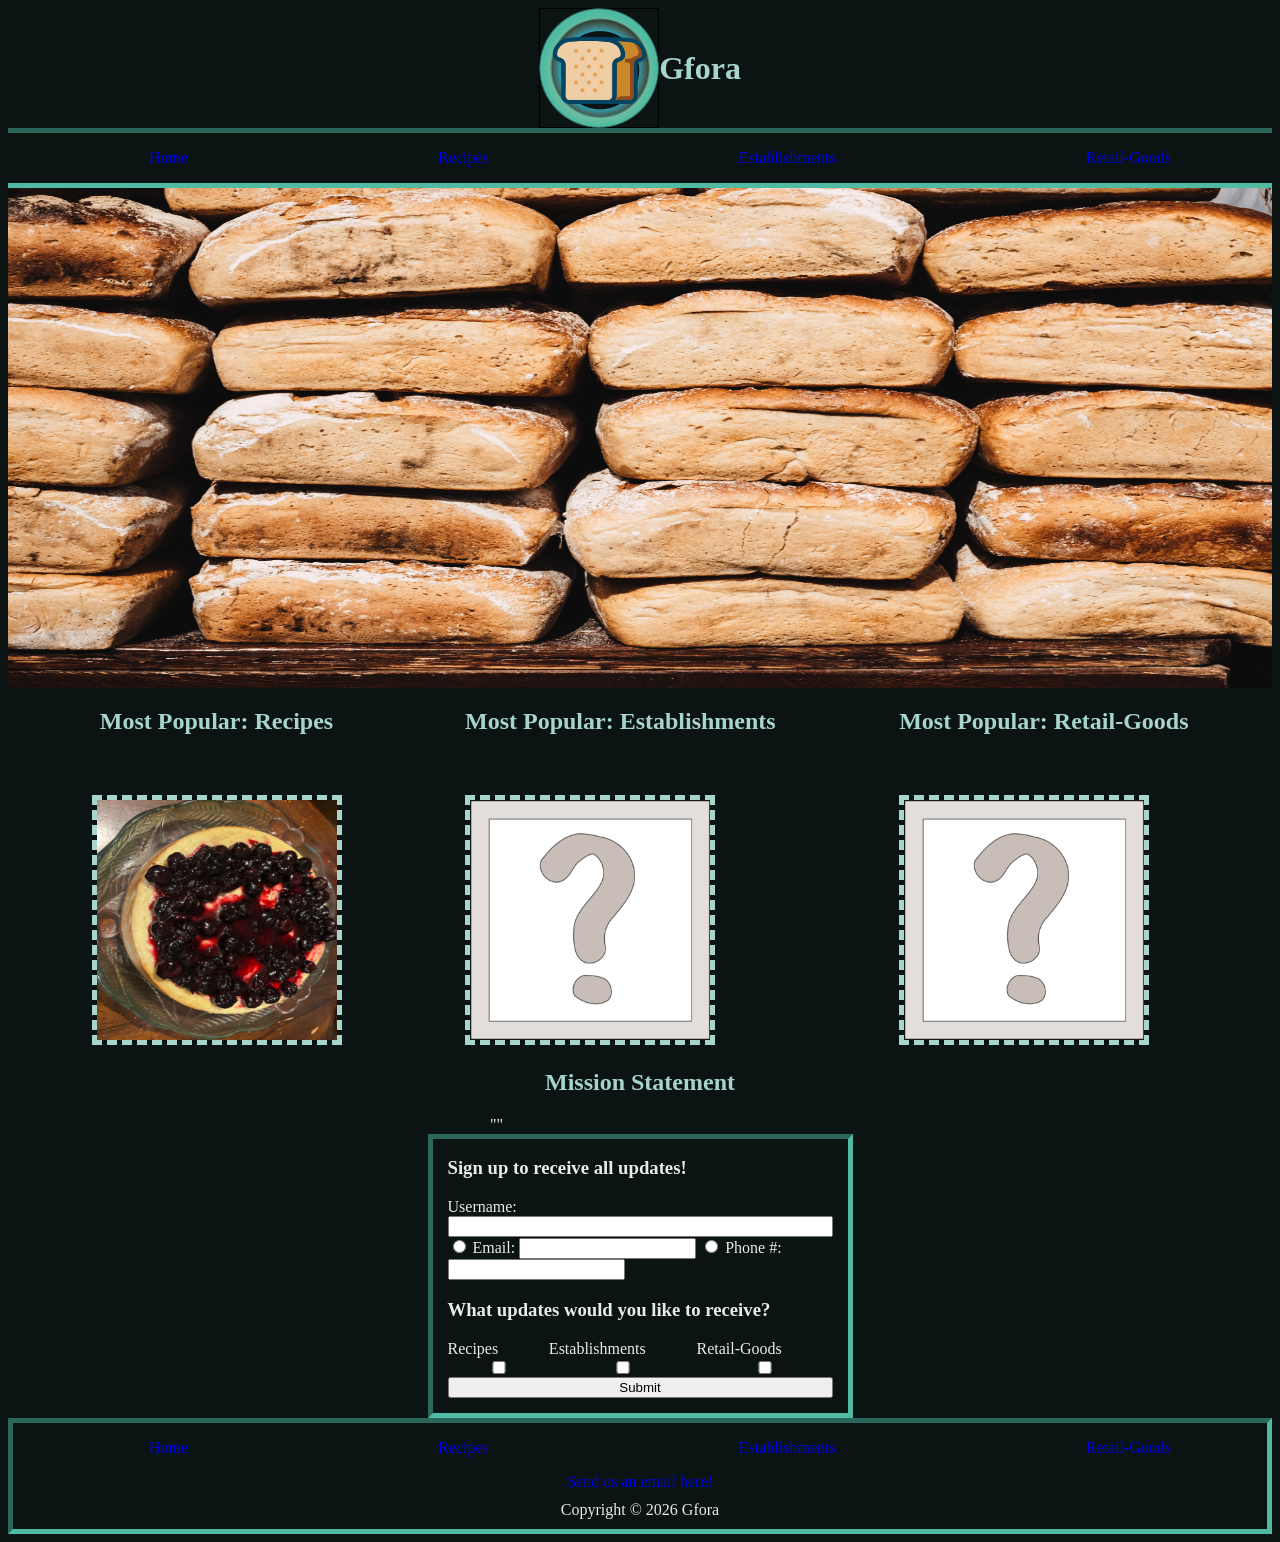
<file: index.html>
<!DOCTYPE html>
<html lang="en">

<head>
    <meta charset="UTF-8">
    <meta name="viewport" content="width=device-width, initial-scale=1.0">
    <link href="styles/gfora.css" rel="stylesheet">
    <title>Gfora | Home Page</title>
</head>

<body>
    <header>
        <img src="images/bread_logo.png" alt="logo image consisting of a simple bread drawing surrounded by 2 rings"
            id="logo">
        <h1>Gfora</h1>
    </header>
    <nav>
        <ul>
            <li><a href="index.html">Home</a></li>
            <li><a href="recipes.html">Recipes</a></li>
            <li><a href="establishments.html">Establishments</a></li>
            <li><a href="retail-goods.html">Retail-Goods</a></li>
        </ul>
    </nav>
    <div id="homehero" class="hero"></div>
    <main>
        <div id="most-popular">
            <h2>Most Popular: Recipes</h2>
            <h2>Most Popular: Establishments</h2>
            <h2>Most Popular: Retail-Goods</h2>
            <a href="recipes.html"><img src="images/BlueberryCheesecake.png" alt="placeholder for most popular"
                    class="most-popular"></a>
            <img src="images/placeholder.png" alt="placeholder for most popular" class="most-popular">
            <img src="images/placeholder.png" alt="placeholder for most popular" class="most-popular">
        </div>
        <h2 id="mission">Mission Statement</h2>
        <p>""</p>
        <form action="scripts/placeholder.js" method="post">
            <h3>Sign up to receive all updates!</h3>
            <label for="username">Username:</label>
            <input type="text" name="username" id="username">
            <div id="communication">
                <input type="radio" name="contact" id="email" value="email">
                <label for="email">Email:</label>
                <input type="email" name="email" id="email">
                <input type="radio" name="contact" id="phone" value="phone">
                <label for="phone">Phone #:</label>
                <input type="tel" name="phone" id="phone">
            </div>
            <h3>What updates would you like to receive?</h3>
            <div id="checkbox">
                <label for="recipes">Recipes</label>
                <label for="establishments">Establishments</label>
                <label for="retail-goods">Retail-Goods</label>
                <input type="checkbox" name="subscribe" id="recipes">
                <input type="checkbox" name="subscribe" id="establishments">
                <input type="checkbox" name="subscribe" id="retail-goods">
            </div>
            <input type="submit">
        </form>
    </main>
    <footer>
        <ul>
            <li><a href="index.html">Home</a></li>
            <li><a href="recipes.html">Recipes</a></li>
            <li><a href="establishments.html">Establishments</a></li>
            <li><a href="retail-goods.html">Retail-Goods</a></li>
        </ul>
        <a href="mailto:jvazqu41@asu.edu">Send us an email here!</a>
        <p>Copyright © 2026 Gfora</p>
    </footer>
</body>

</html>
</file>
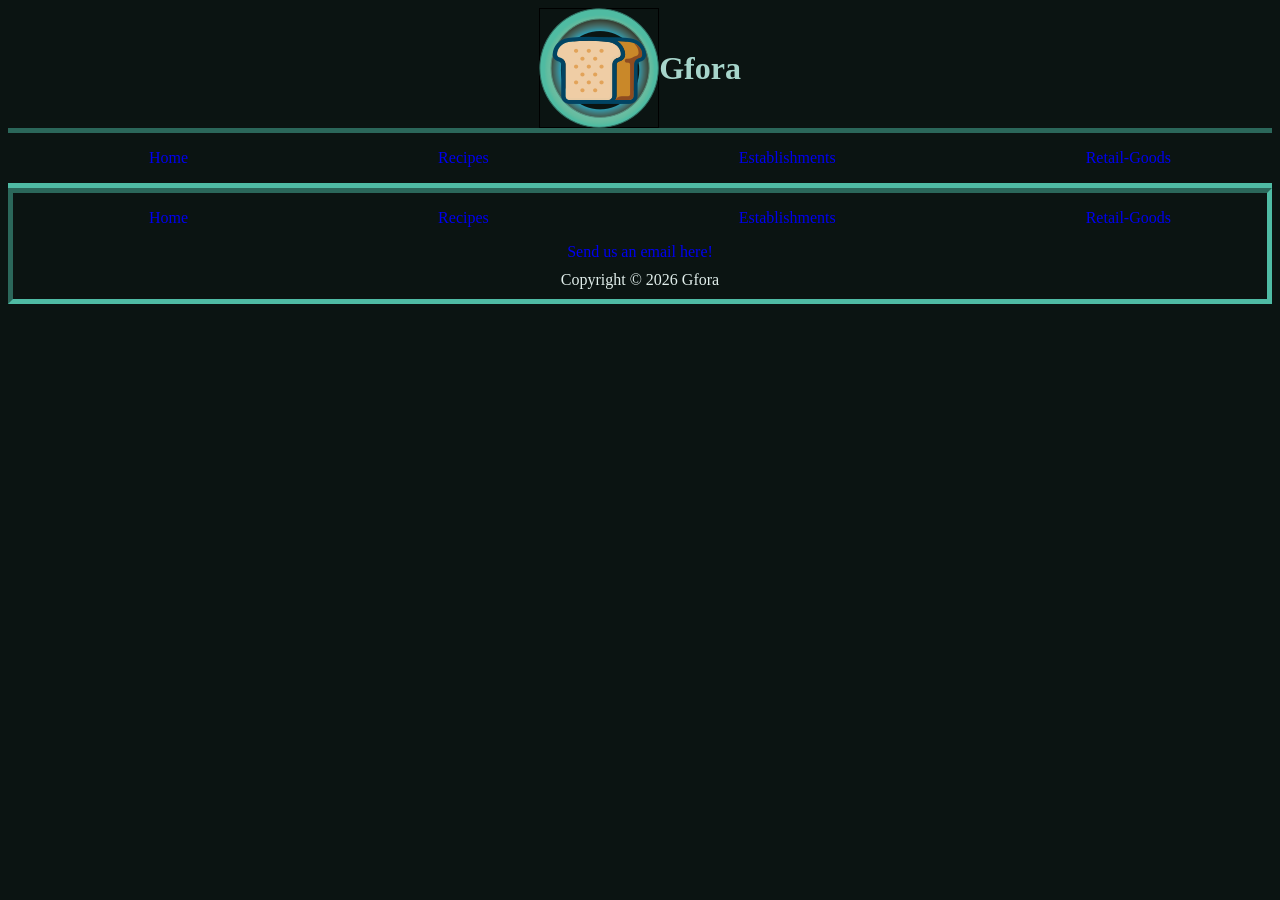
<file: establishments.html>
<!DOCTYPE html>
<html lang="en">

<head>
    <meta charset="UTF-8">
    <meta name="viewport" content="width=device-width, initial-scale=1.0">
    <link href="styles/gfora.css" rel="stylesheet">
    <title>Gfora | Recipes</title>
</head>

<body>
    <header>
        <img src="images/bread_logo.png" alt="logo image consisting of a simple bread drawing surrounded by 2 rings"
            id="logo">
        <h1>Gfora</h1>
    </header>
    <nav>
        <ul>
            <li><a href="index.html">Home</a></li>
            <li><a href="recipes.html">Recipes</a></li>
            <li><a href="establishments.html">Establishments</a></li>
            <li><a href="retail-goods.html">Retail-Goods</a></li>
        </ul>
    </nav>
    <main>

    </main>
    <footer>
        <ul>
            <li><a href="index.html">Home</a></li>
            <li><a href="recipes.html">Recipes</a></li>
            <li><a href="establishments.html">Establishments</a></li>
            <li><a href="retail-goods.html">Retail-Goods</a></li>
        </ul>
        <a href="mailto:jvazqu41@asu.edu">Send us an email here!</a>
        <p>Copyright © 2026 Gfora</p>
    </footer>
</body>

</html>
</file>
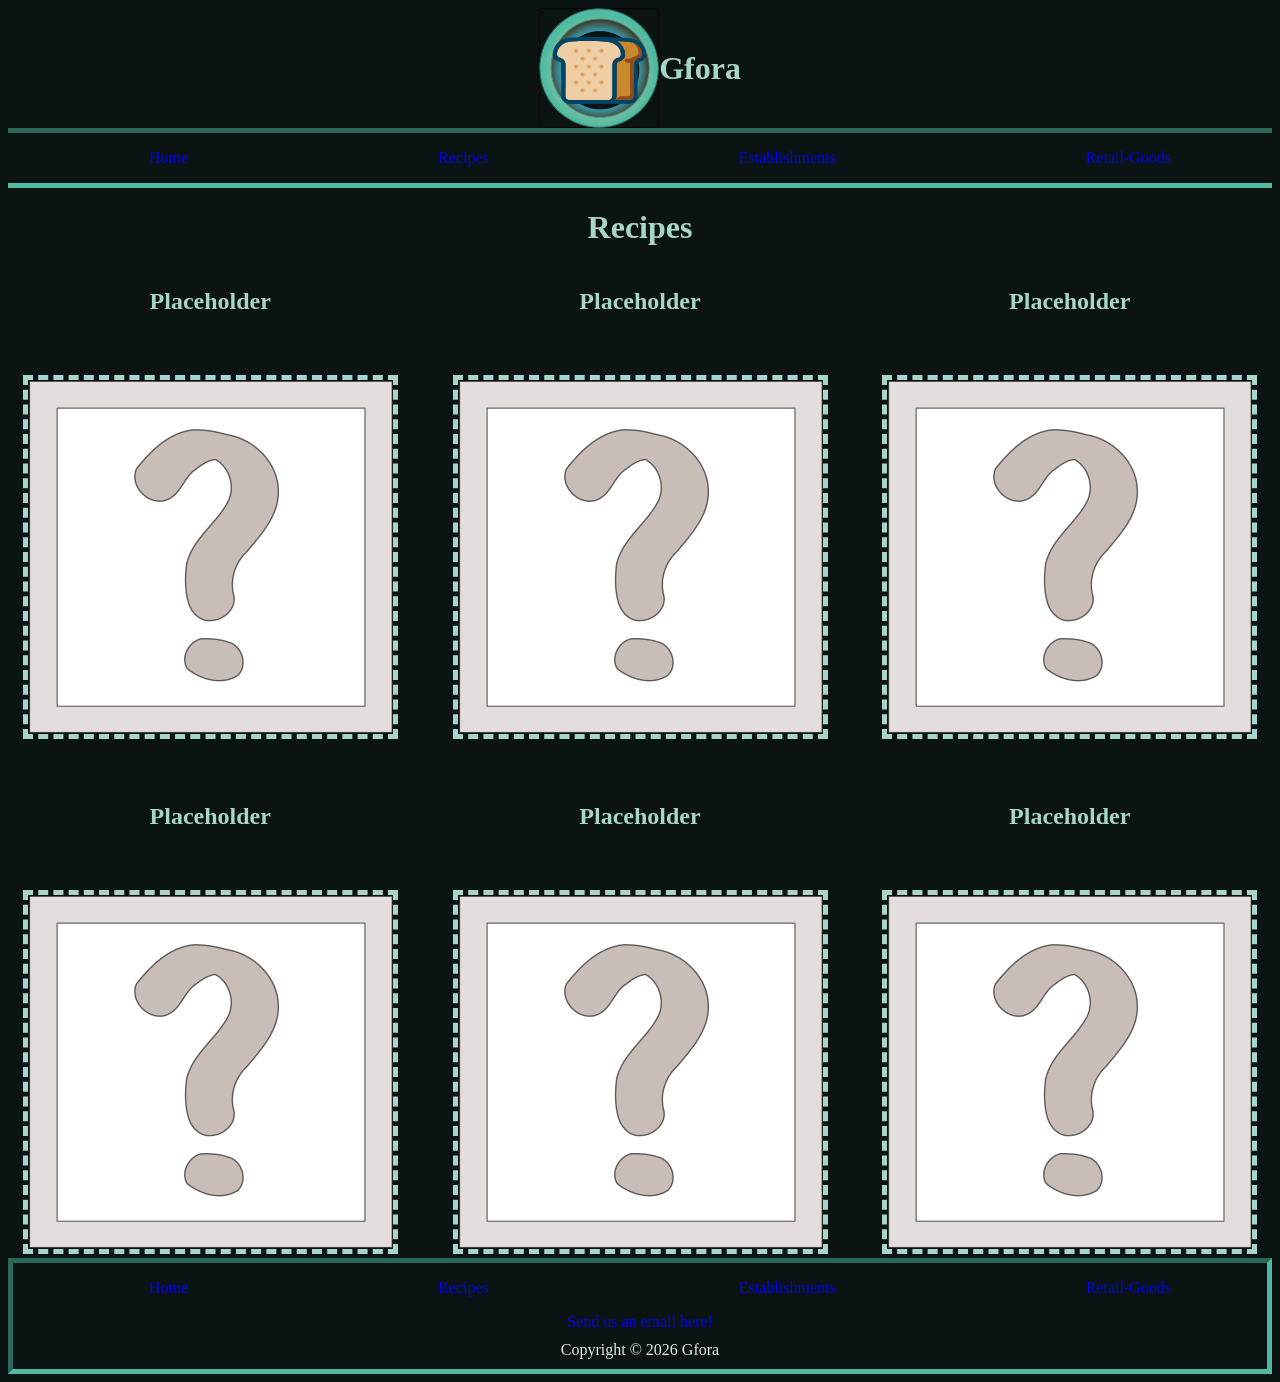
<file: recipes.html>
<!DOCTYPE html>
<html lang="en">

<head>
    <meta charset="UTF-8">
    <meta name="viewport" content="width=device-width, initial-scale=1.0">
    <link href="styles/gfora.css" rel="stylesheet">
    <title>Gfora | Recipes</title>
</head>

<body>
    <header>
        <img src="images/bread_logo.png" alt="logo image consisting of a simple bread drawing surrounded by 2 rings"
            id="logo">
        <h1>Gfora</h1>
    </header>
    <nav>
        <ul>
            <li><a href="index.html">Home</a></li>
            <li><a href="recipes.html">Recipes</a></li>
            <li><a href="establishments.html">Establishments</a></li>
            <li><a href="retail-goods.html">Retail-Goods</a></li>
        </ul>
    </nav>
    <main>
        <h1>Recipes</h1>
        <div id="recipe-landing">
            <h2>Placeholder</h2>
            <h2>Placeholder</h2>
            <h2>Placeholder</h2>
            <a><img src="images/placeholder.png" alt="placeholder for most popular" class="most-popular"></a>
            <a><img src="images/placeholder.png" alt="placeholder for most popular" class="most-popular"></a>
            <a><img src="images/placeholder.png" alt="placeholder for most popular" class="most-popular"></a>
            <h2>Placeholder</h2>
            <h2>Placeholder</h2>
            <h2>Placeholder</h2>
            <a><img src="images/placeholder.png" alt="placeholder for most popular" class="most-popular"></a>
            <a><img src="images/placeholder.png" alt="placeholder for most popular" class="most-popular"></a>
            <a><img src="images/placeholder.png" alt="placeholder for most popular" class="most-popular"></a>
        </div>
    </main>
    <footer>
        <ul>
            <li><a href="index.html">Home</a></li>
            <li><a href="recipes.html">Recipes</a></li>
            <li><a href="establishments.html">Establishments</a></li>
            <li><a href="retail-goods.html">Retail-Goods</a></li>
        </ul>
        <a href="mailto:jvazqu41@asu.edu">Send us an email here!</a>
        <p>Copyright © 2026 Gfora</p>
    </footer>
</body>

</html>
</file>
<file: styles/gfora.css>
* {
    box-sizing: border-box;
}

body {
    font-family: "Palatino Linotype", "Book Antiqua",
        Palatino, serif;

    background: #0b1412;
    color: #e1eeeb;
}

header {
    display: flex;
    flex-direction: row;
    align-items: center;
    justify-content: center;
}

h1,
h2 {
    text-align: center;
    color: #a7d5cb;
}

a {
    text-decoration: none;
}

nav {
    border-top: 5px inset #4fbba4;
    border-bottom: 5px inset #4fbba4;
}

ul {
    display: flex;
    gap: 250px;
    align-items: center;
    justify-content: center;
    text-align: center;
    list-style-type: none;
}

body p {
    width: 300px;
    margin: 0 auto;
}

form {
    width: 425px;
    display: grid;
    align-content: center;
    justify-content: center;
    padding: 0px 15px 15px 15px;
    margin: auto;
    border: 5px inset #4fbba4;
}

footer {
    text-align: center;
    border: 5px inset #4fbba4;
}

footer p {
    margin: 10px auto;
}

.most-popular {
    border: 5px dashed #a7d5cb;
}

#homehero {
    height: 500px;
    background-image: url(../images/hero_bread.jpg);
    background-size: 100% 100%;
}

#checkbox {
    display: grid;
    grid-template-areas:
        "label label label"
        "input input input"
    ;
}

#most-popular {
    display: grid;
    grid-template-areas:
        "h2 h2 h2"
        "img img img";
    justify-content: space-evenly;
    gap: 40px;
    grid-row-start: auto;
}

#most-popular img {
    width: 250px;
    height: 250px;
}

#mission {
    text-align: center;
}

#recipe-landing {
    display: grid;
    grid-template-areas:
        "h2 h2 h2"
        "img img img";
    justify-content: space-evenly;
    gap: 40px;
    grid-row-start: auto;
}
</file>
